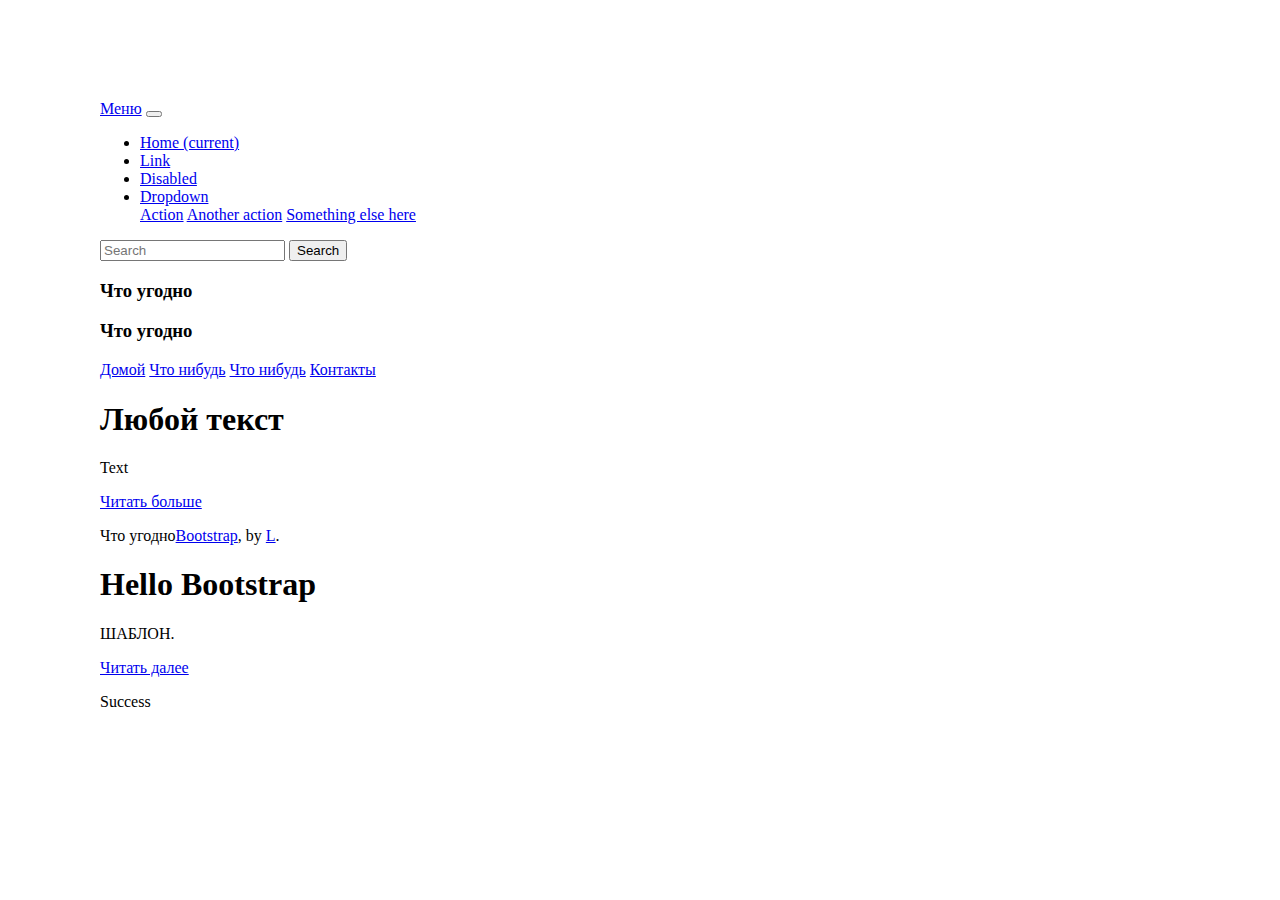
<file: index.html>
<html lang="en"><head>
    <meta charset="utf-8">
    <meta name="viewport" content="width=device-width, initial-scale=1, shrink-to-fit=no">
     <link rel="stylesheet" href="https://stackpath.bootstrapcdn.com/bootstrap/4.5.0/css/bootstrap.min.css" integrity="sha384-9aIt2nRpC12Uk9gS9baDl411NQApFmC26EwAOH8WgZl5MYYxFfc+NcPb1dKGj7Sk" crossorigin="anonymous">
     <link rel="stylesheet" type="text/css" href="css/bootstrap.css"  integrity="sha384-9aIt2nRpC12Uk9gS9baDl411NQApFmC26EwAOH8WgZl5MYYxFfc+NcPb1dKGj7Sk" crossorigin="anonymous">
</head>
<body class="text-center navbar-dark bg-dark" style="margin: 100px;">

  <nav class="navbar navbar-expand-md navbar-green fixed-top navbar-brand bg-dark">
      <a class="navbar-brand" href="#">Меню</a>
      <button class="navbar-toggler" type="button" data-toggle="collapse" data-target="#navbarsExampleDefault" aria-controls="navbarsExampleDefault" aria-expanded="false" aria-label="Toggle navigation">
        <span class="navbar-toggler-icon"></span>
      </button>

      <div class="collapse navbar-collapse" id="navbarsExampleDefault" bis_skin_checked="1">
        <ul class="navbar-nav mr-auto">
          <li class="nav-item active">
            <a class="nav-link" href="#">Home <span class="sr-only">(current)</span></a>
          </li>
          <li class="nav-item">
            <a class="nav-link" href="#">Link</a>
          </li>
          <li class="nav-item">
            <a class="nav-link disabled" href="#">Disabled</a>
          </li>
          <li class="nav-item dropdown">
            <a class="nav-link dropdown-toggle" href="http://example.com" id="dropdown01" data-toggle="dropdown" aria-haspopup="true" aria-expanded="false">Dropdown</a>
            <div class="dropdown-menu" aria-labelledby="dropdown01" bis_skin_checked="1">
              <a class="dropdown-item" href="#">Action</a>
              <a class="dropdown-item" href="#">Another action</a>
              <a class="dropdown-item" href="#">Something else here</a>
            </div>
          </li>
        </ul>
        <form class="form-inline my-2 my-lg-0">
          <input class="form-control mr-sm-2" type="text" placeholder="Search" aria-label="Search">
          <button class="btn btn-outline-success my-2 my-sm-0" type="submit">Search</button>
        </form>
      </div>
    </nav>

    <script src="https://cdn.jsdelivr.net/npm/popper.js@1.16.0/dist/umd/popper.min.js" integrity="sha384-Q6E9RHvbIyZFJoft+2mJbHaEWldlvI9IOYy5n3zV9zzTtmI3UksdQRVvoxMfooAo" crossorigin="anonymous"></script>
    
    <!-- Подключаем Bootstrap JS -->
    <script src="https://stackpath.bootstrapcdn.com/bootstrap/4.5.0/js/bootstrap.min.js" integrity="sha384-OgVRvuATP1z7JjHLkuOU7Xw704+h835Lr+6QL9UvYjZE3Ipu6Tp75j7Bh/kR0JKI" crossorigin="anonymous" ></script>

    <div class="cover-container d-flex h-100 p-3 mx-auto flex-column navbar-dark bg-dark" bis_skin_checked="1">
      <header class="masthead mb-auto">
        <div class="inner" bis_skin_checked="1">
          <h3 class="masthead-brand">Что угодно</h3>
           <h3 class="masthead-brand">Что угодно</h3>
          <nav class="nav nav-masthead justify-content-center">
            <a class="nav-link active" href="#">Домой</a>
            <a class="nav-link" href="#">Что нибудь</a>
            <a class="nav-link" href="#">Что нибудь</a>
            <a class="nav-link" href="#">Контакты</a>
          </nav>
        </div>
      </header>

      <main role="main" class="inner cover">
        <h1 class="cover-heading">Любой текст</h1>
        <p class="lead">Text</p>
        <p class="lead">
          <a href="#" class="btn btn-lg btn-secondary">Читать больше</a>
        </p>
      </main>

      <footer class="mastfoot mt-auto">
        <div class="inner" bis_skin_checked="1">
          <p>Что угодно<a href="https://getbootstrap.com">Bootstrap</a>, by <a href="https://twitter.com/mdo">L</a>.</p>
        </div>
      </footer>
    </div>
    <div class="jumbotron" bis_skin_checked="1">
        <div class="container" bis_skin_checked="1">
          <h1 class="display-4">Hello Bootstrap</h1>
          <p>ШАБЛОН.</p>
          <p><a class="btn btn-primary btn-lg" href="#" role="button">Читать далее</a></p>
          <span class="badge badge-success">Success</span>
        </div>
      </div>

</body></html>
</file>
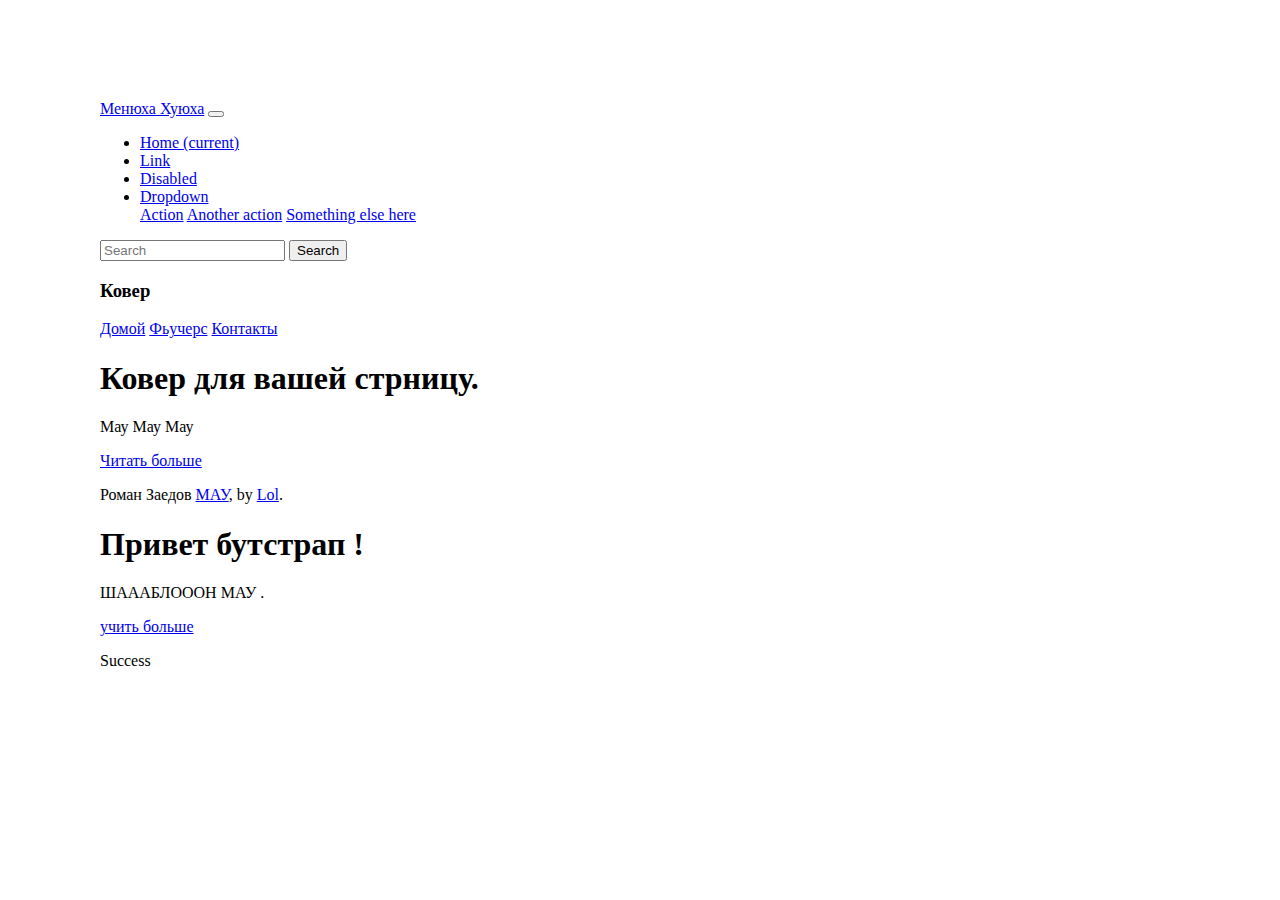
<file: boot.html>
<html lang="en"><head>
    <meta charset="utf-8">
    <meta name="viewport" content="width=device-width, initial-scale=1, shrink-to-fit=no">
     <link rel="stylesheet" href="https://stackpath.bootstrapcdn.com/bootstrap/4.5.0/css/bootstrap.min.css" integrity="sha384-9aIt2nRpC12Uk9gS9baDl411NQApFmC26EwAOH8WgZl5MYYxFfc+NcPb1dKGj7Sk" crossorigin="anonymous">
     <link rel="stylesheet" type="text/css" href="css/bootstrap.css"  integrity="sha384-9aIt2nRpC12Uk9gS9baDl411NQApFmC26EwAOH8WgZl5MYYxFfc+NcPb1dKGj7Sk" crossorigin="anonymous">
</head>
<body class="text-center navbar-dark bg-dark" style="margin: 100px;">

  <nav class="navbar navbar-expand-md navbar-green fixed-top navbar-brand bg-dark">
      <a class="navbar-brand" href="#">Менюха Хуюха</a>
      <button class="navbar-toggler" type="button" data-toggle="collapse" data-target="#navbarsExampleDefault" aria-controls="navbarsExampleDefault" aria-expanded="false" aria-label="Toggle navigation">
        <span class="navbar-toggler-icon"></span>
      </button>

      <div class="collapse navbar-collapse" id="navbarsExampleDefault" bis_skin_checked="1">
        <ul class="navbar-nav mr-auto">
          <li class="nav-item active">
            <a class="nav-link" href="#">Home <span class="sr-only">(current)</span></a>
          </li>
          <li class="nav-item">
            <a class="nav-link" href="#">Link</a>
          </li>
          <li class="nav-item">
            <a class="nav-link disabled" href="#">Disabled</a>
          </li>
          <li class="nav-item dropdown">
            <a class="nav-link dropdown-toggle" href="http://example.com" id="dropdown01" data-toggle="dropdown" aria-haspopup="true" aria-expanded="false">Dropdown</a>
            <div class="dropdown-menu" aria-labelledby="dropdown01" bis_skin_checked="1">
              <a class="dropdown-item" href="#">Action</a>
              <a class="dropdown-item" href="#">Another action</a>
              <a class="dropdown-item" href="#">Something else here</a>
            </div>
          </li>
        </ul>
        <form class="form-inline my-2 my-lg-0">
          <input class="form-control mr-sm-2" type="text" placeholder="Search" aria-label="Search">
          <button class="btn btn-outline-success my-2 my-sm-0" type="submit">Search</button>
        </form>
      </div>
    </nav>
  <!--
    <button type="button" class="btn btn-primary" data-toggle="popover" title="Сообщение" data-content="Ура, Bootstrap 4 работает">Поднеси ко мне курсор</button>

     <script src="https://ajax.googleapis.com/ajax/libs/jquery/3.5.1/jquery.min.js"></script>
    
    <script>
        $(function () {
            $('[data-toggle="popover"]').popover({trigger:'hover'});
        });
    </script>-->
    <!-- Подключаем плагин Popper -->
    <script src="https://cdn.jsdelivr.net/npm/popper.js@1.16.0/dist/umd/popper.min.js" integrity="sha384-Q6E9RHvbIyZFJoft+2mJbHaEWldlvI9IOYy5n3zV9zzTtmI3UksdQRVvoxMfooAo" crossorigin="anonymous"></script>
    
    <!-- Подключаем Bootstrap JS -->
    <script src="https://stackpath.bootstrapcdn.com/bootstrap/4.5.0/js/bootstrap.min.js" integrity="sha384-OgVRvuATP1z7JjHLkuOU7Xw704+h835Lr+6QL9UvYjZE3Ipu6Tp75j7Bh/kR0JKI" crossorigin="anonymous" ></script>

    <div class="cover-container d-flex h-100 p-3 mx-auto flex-column navbar-dark bg-dark" bis_skin_checked="1">
      <header class="masthead mb-auto">
        <div class="inner" bis_skin_checked="1">
          <h3 class="masthead-brand">Ковер</h3>
          <nav class="nav nav-masthead justify-content-center">
            <a class="nav-link active" href="#">Домой</a>
            <a class="nav-link" href="#">Фьучерс</a>
            <a class="nav-link" href="#">Контакты</a>
          </nav>
        </div>
      </header>

      <main role="main" class="inner cover">
        <h1 class="cover-heading">Ковер для вашей стрницу.</h1>
        <p class="lead">Мау Мау Мау</p>
        <p class="lead">
          <a href="#" class="btn btn-lg btn-secondary">Читать больше</a>
        </p>
      </main>

      <footer class="mastfoot mt-auto">
        <div class="inner" bis_skin_checked="1">
          <p>Роман Заедов  <a href="https://getbootstrap.com">МАУ</a>, by <a href="https://twitter.com/mdo">Lol</a>.</p>
        </div>
      </footer>
    </div>
    <div class="jumbotron" bis_skin_checked="1">
        <div class="container" bis_skin_checked="1">
          <h1 class="display-4">Привет бутстрап !</h1>
          <p>ШАААБЛОООН МАУ .</p>
          <p><a class="btn btn-primary btn-lg" href="#" role="button">учить больше</a></p>
          <span class="badge badge-success">Success</span>
        </div>
      </div>

</body></html>
</file>
